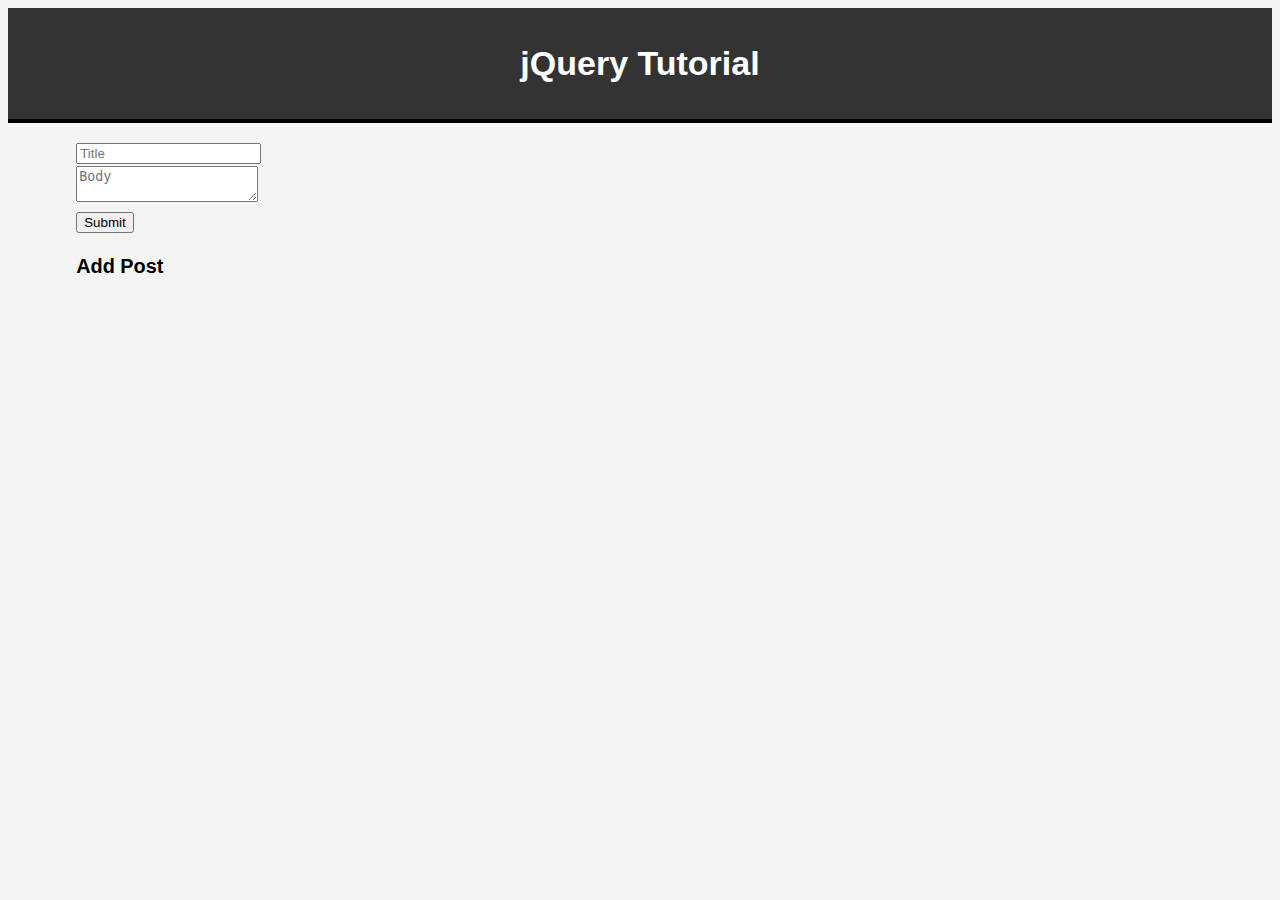
<file: jQuery/index.html>
<!DOCTYPE html>
<html lang="en" dir="ltr">
  <head>
    <meta charset="utf-8">
    <title>jQuery Tutorial</title>
    <script src="https://cdnjs.cloudflare.com/ajax/libs/jquery/3.3.1/jquery.min.js" charset="utf-8"></script>
    <link rel="stylesheet" href="style.css">
  </head>
  <body>
    <header>
      <h1>jQuery Tutorial</h1>
    </header>

    <div class="container">

      <div id="result"></div>
      <ul id="users"></ul>

      <form id="postForm" action="https://jsonplaceholder.typicode.com/posts">
        <input type="text" id="title" placeholder="Title"><br>
        <textarea placeholder="Body" id="body"></textarea><br>
        <input type="submit" value="Submit">
        <h3>Add Post</h3>
      </form>

    </div>

    <script type="text/javascript">

      $(document).ready(function(){

        // Checking if test.html is loaded successfully

        // $('#result').load('test.html', function(responseTxt, statusTxt, xhr){
        //   if (statusTxt === 'success') {
        //     alert('It went fine');
        //   } else if(statusTxt === 'error'){
        //     alert("Error: " + xhr.statusText);
        //   }
        // });

        // Getting data from test.html

        // $.get('test.html', function(data){
        //   $('#result').html(data);
        // });

        // Getting JSON object from file

        // $.getJSON('users.json', function(data){
        //   $.each(data, function(i, user){
        //     $('ul#users').append('<li> ' + user.firstName + '</li>');
        //   });
        // });

        // Getting JSON object from onlije source

        // $.ajax({
        //   method: 'GET',
        //   url: 'https://jsonplaceholder.typicode.com/posts',
        //   dataType: 'json'
        // }).done(function(data){
        //   console.log(data);
        //   $.map(data, function(post, i){
        //     $('#result').append('<h3>' + post.title + '</h3><p> ' + post.body + '</p>');
        //   });
        // });

        // Post

        // $('#postForm').submit(function(e){
        //   e.preventDefault();
        //   var title = $('#title').val();
        //   var body = $('#body').val();
        //   var url = $(this).attr('action');
        //
        //   $.post(url, {title:title, body:body}).
        //     done(function(data){
        //     console.log('Post Saved');
        //     console.log(data);
        //   });
        // });

      });

    </script>

    <!-- <script src="jquery_selectors.js" charset="utf-8"></script> -->
    <!-- <script src="jquery_events.js" charset="utf-8"></script> -->
    <!-- <script src="jquery_dom.js" charset="utf-8"></script> -->
    <!-- <script src="jquery_animate.js" charset="utf-8"></script> -->

  </body>
</html>
</file>
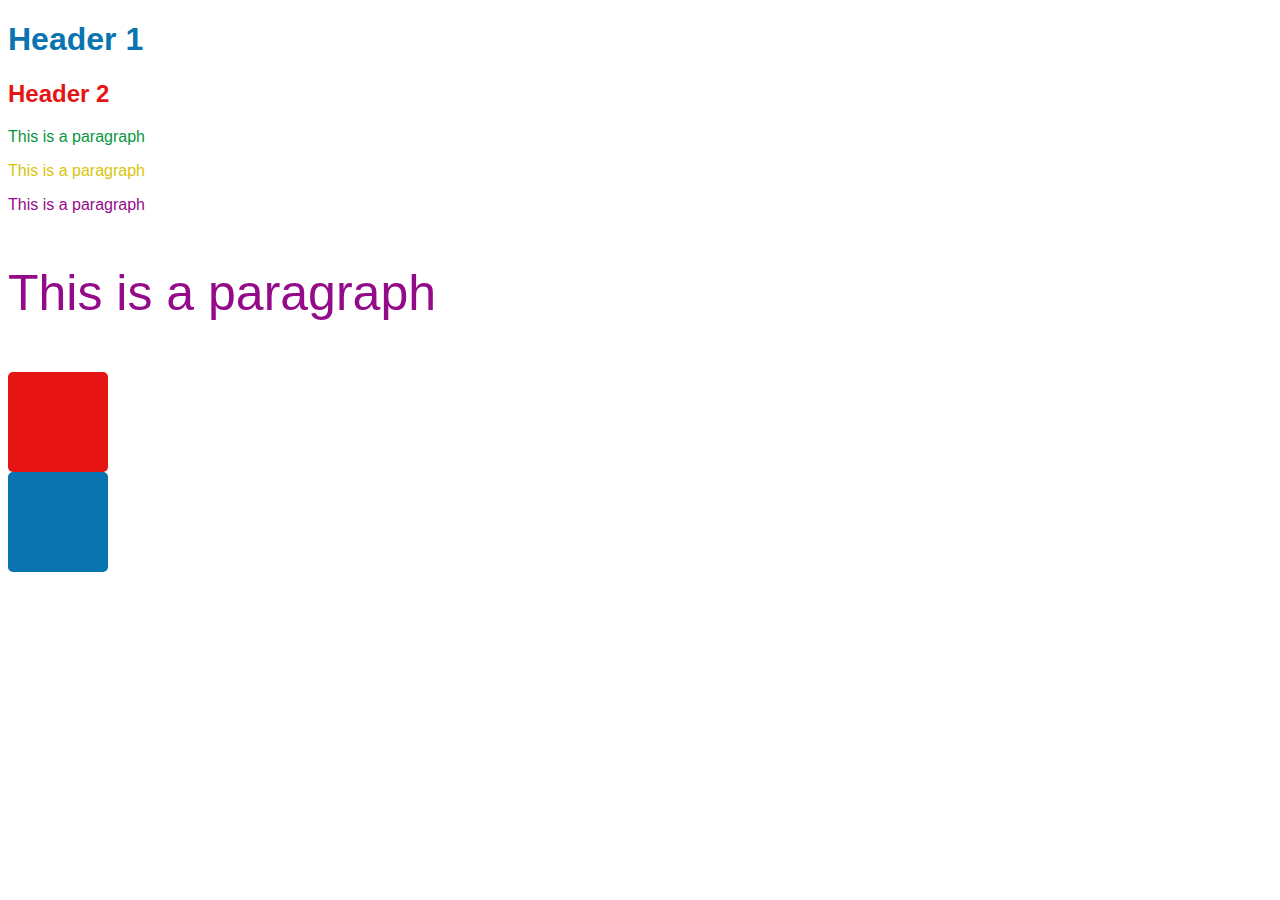
<file: SASS/index.html>
<!DOCTYPE html>
<html lang="en" dir="ltr">
  <head>
    <meta charset="utf-8">
    <link rel="stylesheet" href="style.css">
    <title>SASS</title>
  </head>
  <body>
    <h1>Header 1</h1>
    <h2>Header 2</h2>
    <p id="p1">This is a paragraph</p>
    <p id="p2">This is a paragraph</p>

    <p id="message">This is a paragraph</p>

    <p id="message2">This is a paragraph</p>

    <div id="box"></div>

    <div id="box2"></div>

  </body>
</html>
</file>
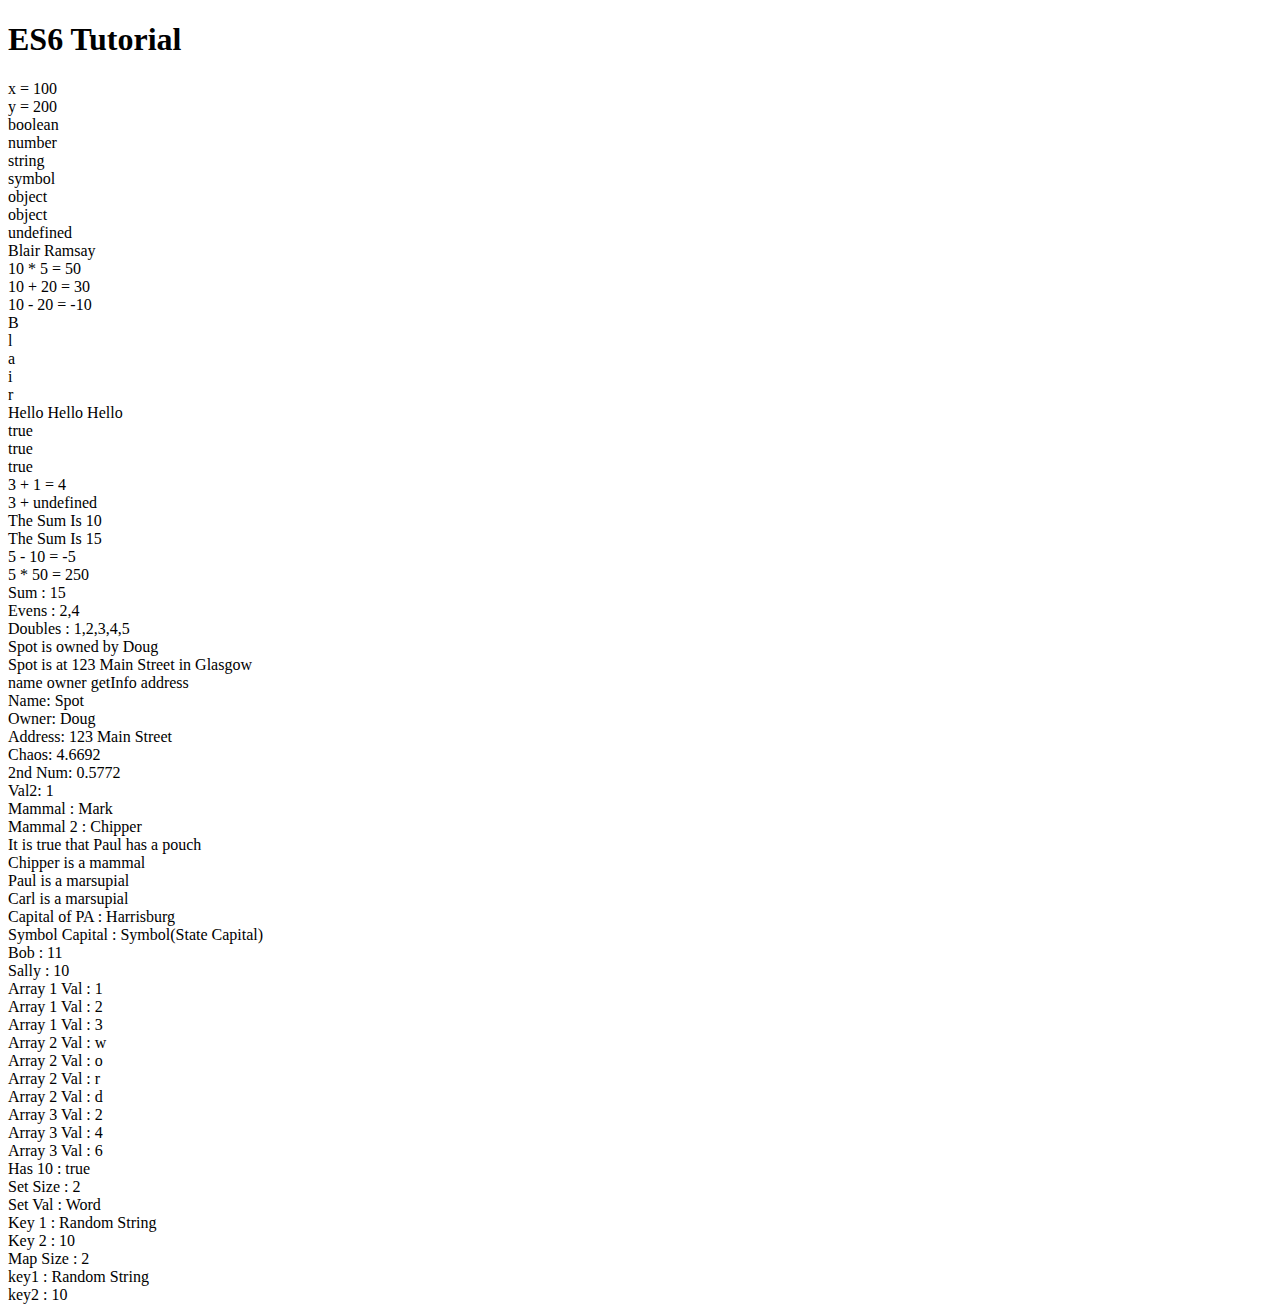
<file: ES6/es6.html>
<!DOCTYPE html>
<html>
<head>
    <meta charset="utf-8">
    <meta name="viewport" content="width=device-width, initial-scale=1.0">
    <title>JavaScript Projects</title>
</head>
<body>
  <h1>ES6 Tutorial</h1>
  <script src="es6.js"></script>
</body>
</html>
</file>
<file: jQuery/style.css>
body{
  font-size: 17px;
  font-family: arial;
  background: #f4f4f4;
  line-height: 1.5em;
}
header{
  background-color: #333;
  color:#fff;
  padding: 20px;
  text-align: center;
  border-bottom: 4px black solid;
  margin-bottom: 10px;
}
.container{
  width: 90%;
  margin:auto;
  padding-left: 10px;
}
.myClass{
  color: blue;
  background: black;
}
#box{
  background: #333;
  color: #fff;
  width: 500px;
  height: 90px;
  padding: 40px;
  text-align: center;
}
#box2{
  background: red;
  width: 100px;
  height: 100px;
  position: relative;
}
</file>
<file: SASS/style.css>
h1 { color: #0a74b0; font-family: "arial"; }

h2 { color: #e71414; font-family: "arial"; }

#p1 { color: #08963d; font-family: "arial"; }

#p2 { color: #d9c40c; font-family: "arial"; }

#message, #message2 { color: #940b8a; font-family: "arial"; }

#message2 { font-size: 50px; }

#box, #box2 { width: 100px; height: 100px; border-radius: 5px; background-color: #e71414; }

#box2 { background-color: #0a74b0; }
</file>
